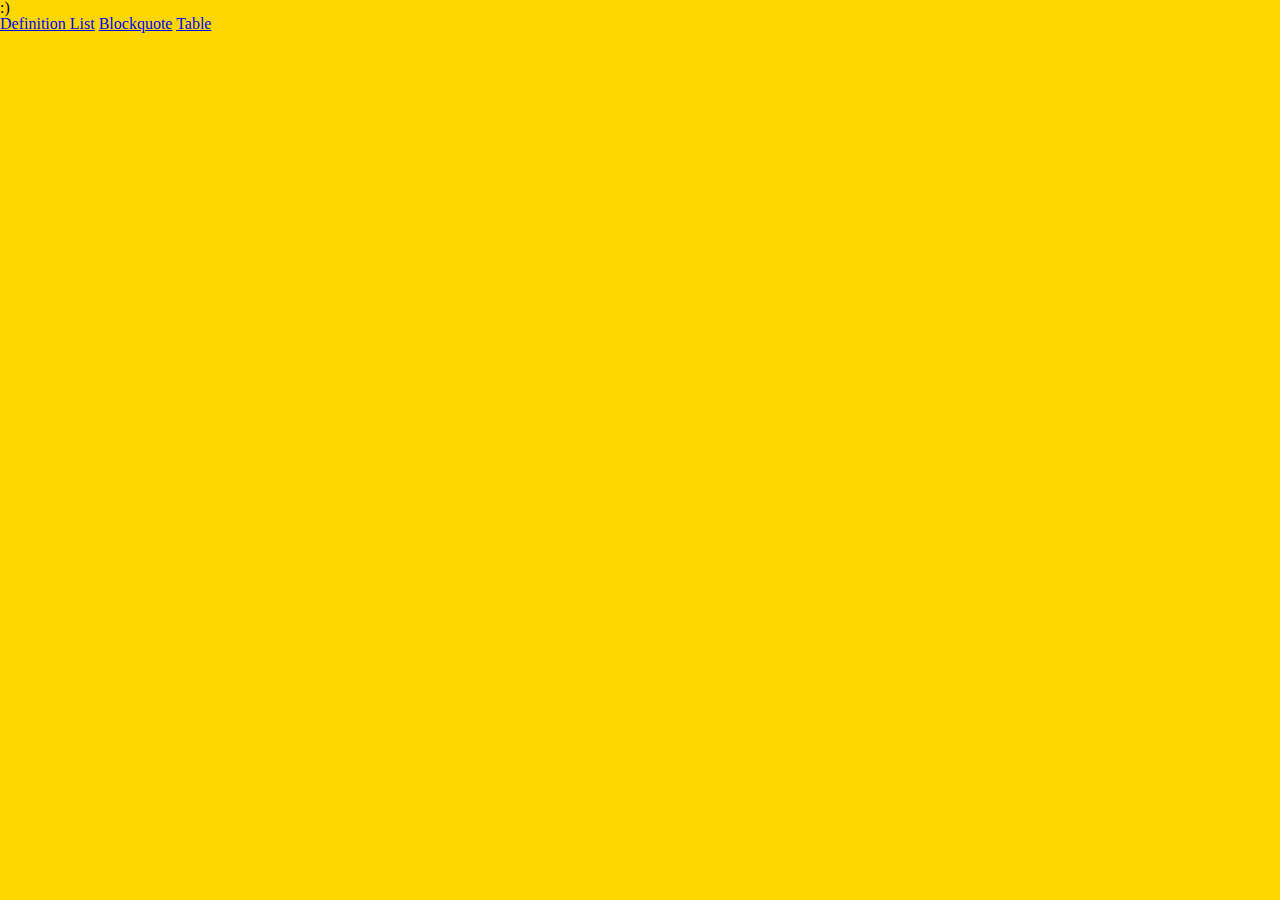
<file: fun_with_elements/index.html>
<!DOCTYPE html>
<html>
  <head>
    <title>Cool Page</title>
    <link rel="stylesheet" type="text/css" href="css/reset.min.css">
    <link rel="stylesheet" type="text/css" href="css/style.css">
  </head>
  <body>

    <h1>:)</h1>

    <a href="definition_list.html">Definition List</a>
    <a href="blockquote.html">Blockquote</a>
    <a href="table.html">Table</a>

  <script src="http://ajax.googleapis.com/ajax/libs/jquery/2.0.0/jquery.min.js"></script>
  <script src="js/script.js"></script>
  </body>
</html>
</file>
<file: fun_with_elements/css/style.css>
body {
  background-color:gold;
}
</file>
